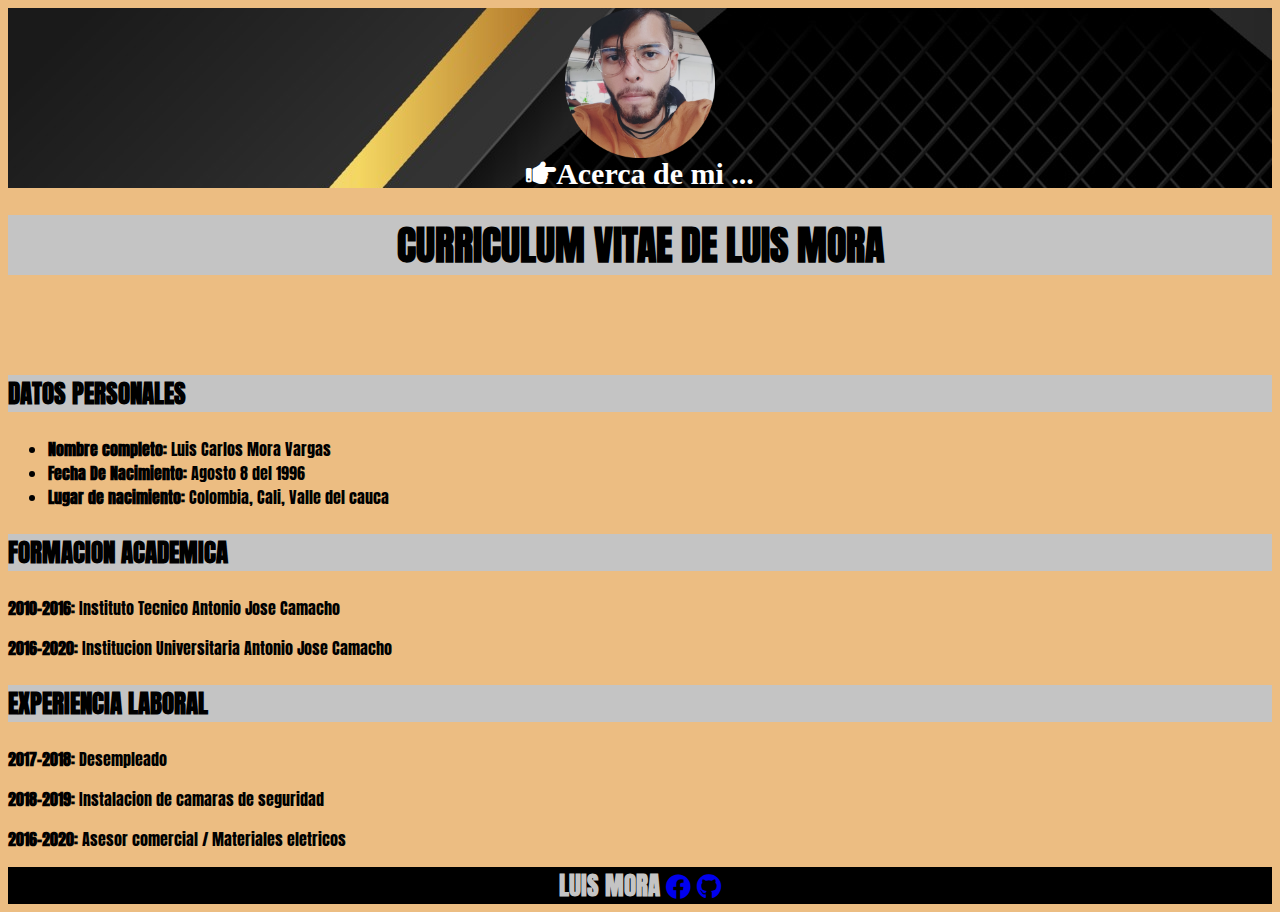
<file: index.html>
<!DOCTYPE html>
<html lang="es">
<head>
    <meta charset="UTF-8">
    <title>Curriculum Vitae</title>
    <link href="css/style.css"  rel="stylesheet">
    <link rel="preconnect" href="https://fonts.googleapis.com">
    <link rel="preconnect" href="https://fonts.gstatic.com" crossorigin>
    <link href="https://fonts.googleapis.com/css2?family=Anton&display=swap" rel="stylesheet">
    <link rel="stylesheet" href="https://use.fontawesome.com/releases/v5.15.2/css/all.css">
</head>
<body>
    
    <header id="encabezado">
        <a href="./sobremi.html"><img src="img/fotoPerfil2.png" alt="foto de perfil" width="150"  class="center"></a>
         <a href="./sobremi.html" target="blank" class="sobreMi" ><i class="fas fa-hand-point-right">Acerca de mi ...</i>
 </a>

    </header>

    <section>
        <h1>CURRICULUM VITAE DE LUIS MORA</h1>
        <br>
        <br>

        <article>
            <h3 class="estilo-h3">DATOS PERSONALES</h3>
            <ul>
              <li><b>Nombre completo:</b> Luis Carlos Mora Vargas</li>
              <li><b>Fecha De Nacimiento:</b> Agosto 8 del 1996</li>
              <li><b>Lugar de nacimiento:</b> Colombia, Cali, Valle del cauca</li>
          </ul>
        </article>

        <article>
            <h3 class="estilo-h3">FORMACION ACADEMICA</h3>
            <p><strong>2010-2016:</strong> Instituto Tecnico Antonio Jose Camacho</p>  
            <p><strong>2016-2020:</strong> Institucion Universitaria Antonio Jose Camacho</p>  
         </article>

        <article>
            <h3 class="estilo-h3">EXPERIENCIA LABORAL</h3>
            <p><strong>2017-2018:</strong> Desempleado</p> 
            <p><strong>2018-2019:</strong> Instalacion de camaras de seguridad</p>  
            <p><strong>2016-2020:</strong> Asesor comercial / Materiales eletricos</p>
          
        </article>


        <footer>
            <nav>
                    <span>LUIS MORA</span>
                    <span> <a href="https://www.facebook.com/luiis.mora.50/" target="_blank"><i class="fab fa-facebook"></i></a></span>
                    <span><a href="https://github.com/FLaT90" target="blank"><i class="fab fa-github"></i></a></span>

            </nav>
        </footer>


    </section>






</body>
</html>
</file>
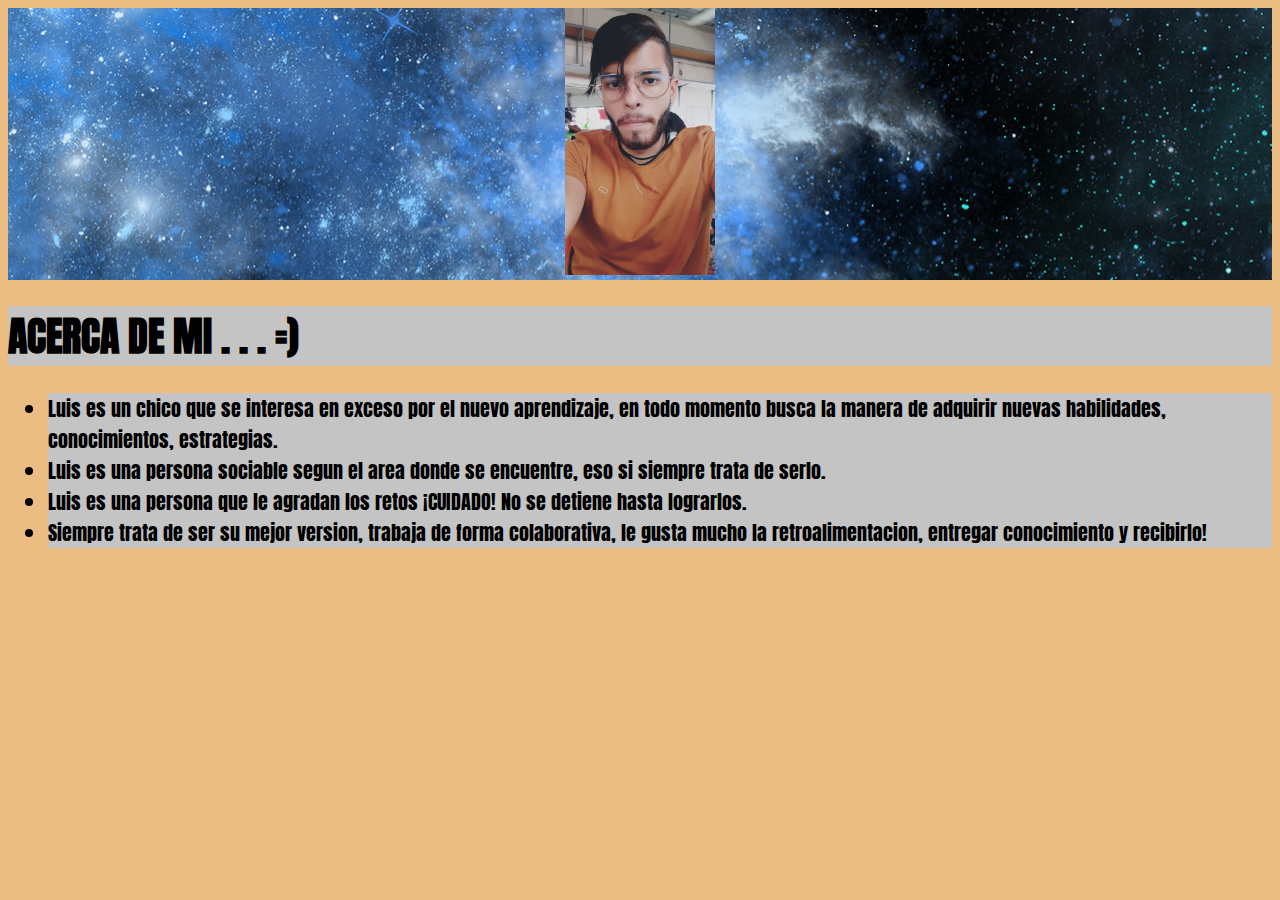
<file: sobremi.html>
<!DOCTYPE html>
<html lang="es">
<head>
    <meta charset="UTF-8">
    <title>Sobre Mi</title>
    <link href="css/style2.css" rel="stylesheet">
    <link rel="preconnect" href="https://fonts.googleapis.com">
    <link rel="preconnect" href="https://fonts.gstatic.com" crossorigin>
    <link href="https://fonts.googleapis.com/css2?family=Anton&display=swap" rel="stylesheet">
</head>

<body>

    <header id="encabezado">
        <img src="img/fotoPerfil.jpeg" alt="foto de perfil" width="150"  class="center">
         
    </header>
    
    <section>
        <h1>ACERCA DE MI . . .  =) </h1>
        <ul>
            <li>Luis es un chico que se interesa en exceso por el nuevo aprendizaje, en todo momento busca la manera de adquirir nuevas habilidades, conocimientos, estrategias.</li>
            <li>Luis es una persona sociable segun el area donde se encuentre, eso si siempre trata de serlo.</li>
            <li>Luis es una persona que le agradan los retos ¡CUIDADO! No se detiene hasta lograrlos.</li>  
            <li>Siempre trata de ser su mejor version, trabaja de forma colaborativa, le gusta mucho la retroalimentacion, entregar conocimiento y recibirlo!</li>    
        
        </ul>

    </section>



</body>
</html>
</file>
<file: css/style.css>
body{
  background-color: #ECBD82;
  font-family: 'Anton', sans-serif;
  

}

#encabezado{
  background-image: url(../img/banner2.jpg) ;
  text-align:center;
  font-family: 'Anton', sans-serif;
  line-height: 0px;
}

.sobreMi{
  
  font-size: 30px;
  text-decoration: none;
  color: white;
  font-family: 'Anton', sans-serif;
  font-weight: bold;
  
}


.center {
    display: block;
    margin: auto;
  }
  h1{
    
    color: #000000;
    text-align: center;
    background-color: #C4C4C4;
    font-style: normal;
    font-weight: bold;
    font-size: 40px;
  }
  .estilo-h3{
    color: #000000;
    background-color: #C4C4C4;
    font-weight: bold;
    font-size: 25px;
  }

    footer{
      background-color: #000000;
      text-align: center;
      color: #C4C4C4;
      font-weight: bold;
      font-size: 25px;
  }
</file>
<file: css/style2.css>
body{
    background-color: #ECBD82;
    font-family: 'Anton', sans-serif;
}

#encabezado{
    background-image: url("../img/banner\ \(2\).jpg") ;
    text-align:center;
    font-family: 'Anton', sans-serif;
  }
  
  h1{
      font-size: 40px;
      background-color: #c4c4c4;
  }

  li{
      font-size: 20px;
      background-color: #c4c4c4;
      font-weight: 200;
      
  }
</file>
